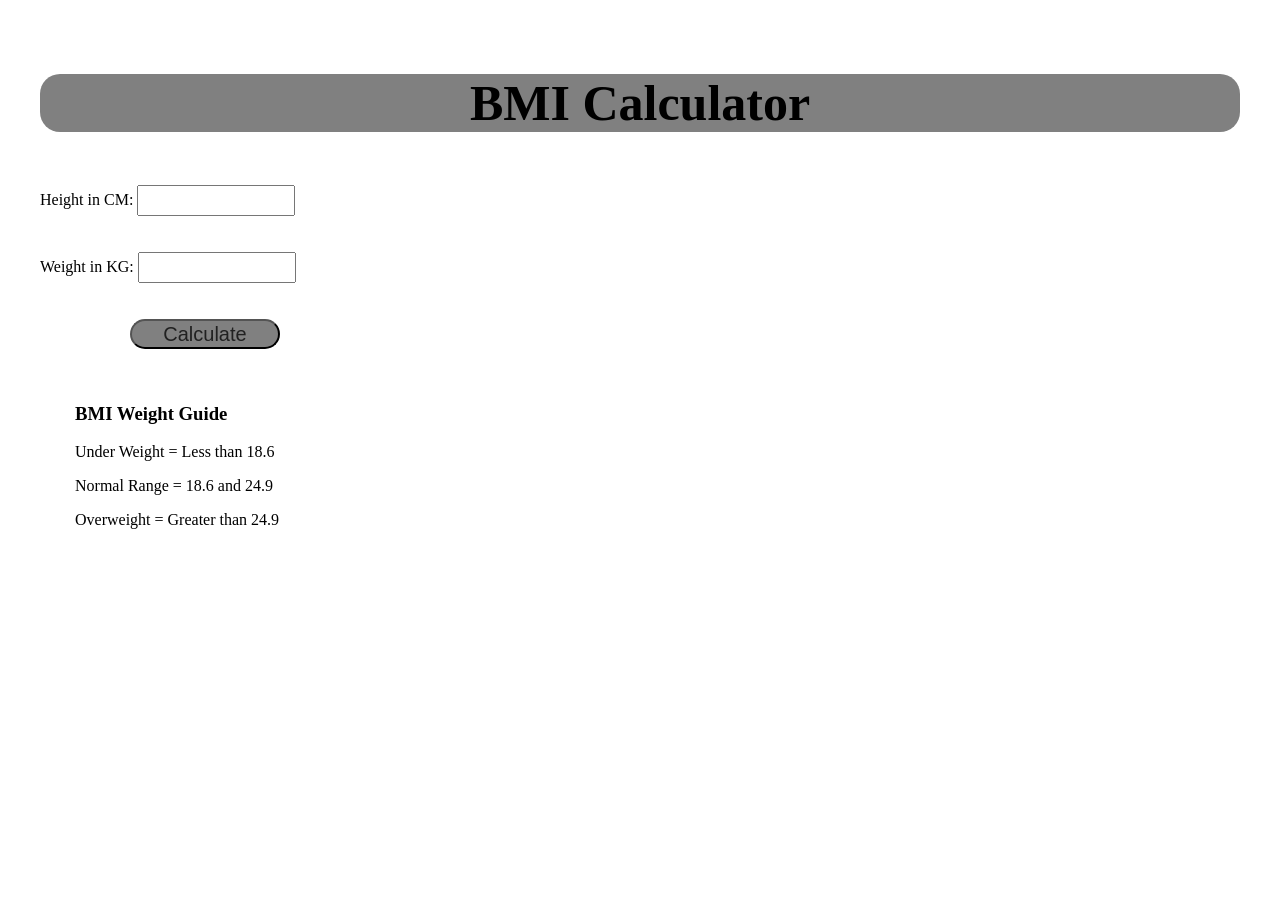
<file: project2/index.html>
<!DOCTYPE html>
<html lang="en">
  <head>
    <meta charset="UTF-8" />
    <meta name="viewport" content="width=device-width, initial-scale=1.0" />
    <meta http-equiv="X-UA-Compatible" content="ie=edge" />
    <link rel="stylesheet" href="style.css" />
    <!-- <link rel="stylesheet" href="../styles.css" /> -->
    <title>BMI Calculator</title>
  </head>
  <body>
    <div class="container">
      <h1>BMI Calculator</h1>
      <form>
        <p><label>Height in CM: </label><input type="text" id="height" /></p>
        <p><label>Weight in KG: </label><input type="text" id="weight" /></p>
        <button>Calculate</button>
        <div id="results"></div>
        <div id="weight-guide">
          <h3>BMI Weight Guide</h3>
          <p>Under Weight = Less than 18.6</p>
          <p>Normal Range = 18.6 and 24.9</p>
          <p>Overweight = Greater than 24.9</p>
        </div>
      </form>
    </div>
  </body>
  <script src="script.js"></script>
</html>
</file>
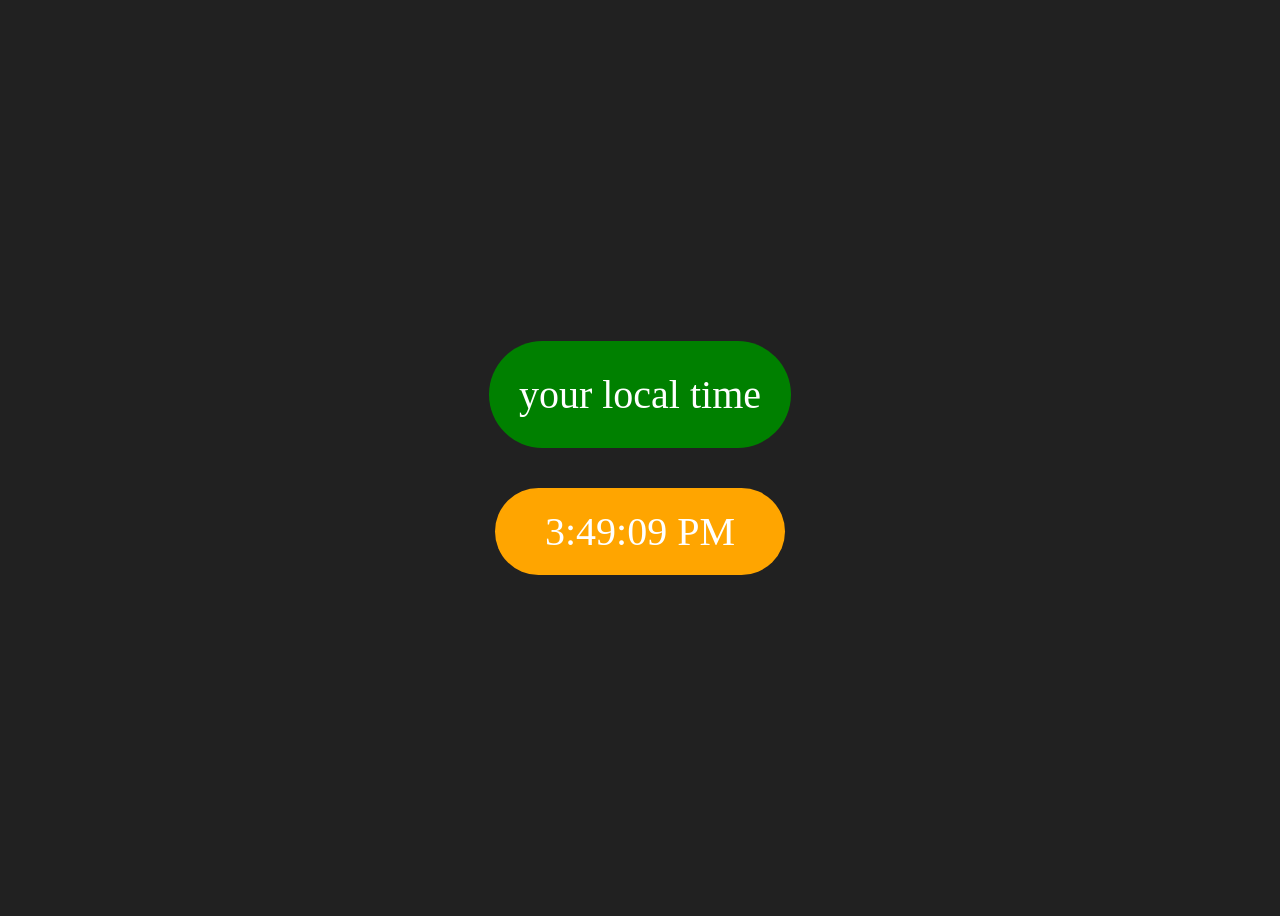
<file: project3 /index.html>
<!DOCTYPE html>
<html lang="en">
<head>
    <meta charset="UTF-8">
    <meta name="viewport" content="width=device-width, initial-scale=1.0">
    <title>Digital Clock</title>
    <link rel="stylesheet" href="style.css">
</head>
<body>
    <div class="center">
        <div id="banner">your local time</div>
        <div id="clock"></div>
    </div>
    <script src="script.js"></script>
</body>
</html>
</file>
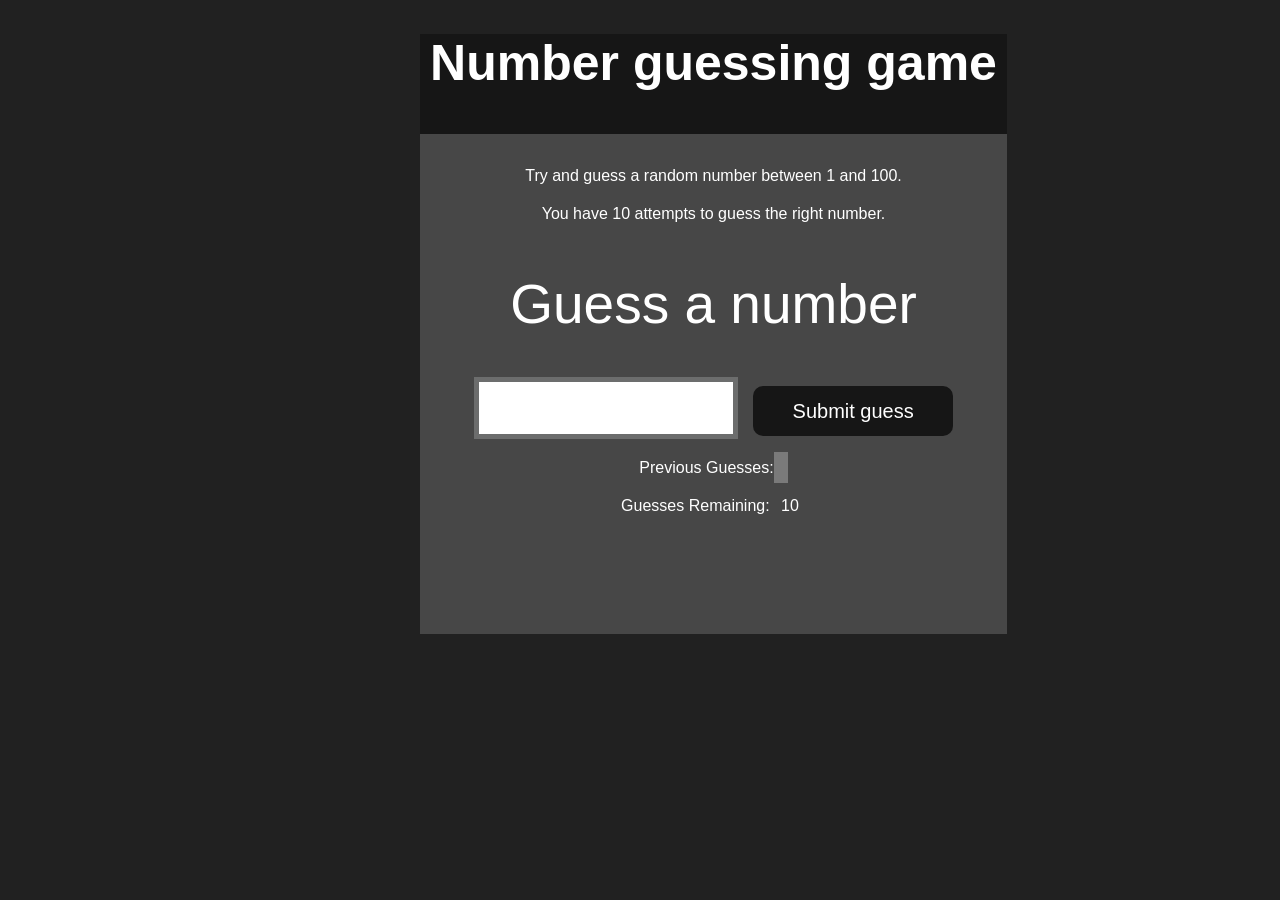
<file: project4 /index.html>
<!DOCTYPE html>
<html lang="en">
<head>
    <meta charset="UTF-8">
    <meta name="viewport" content="width=device-width, initial-scale=1.0">
    <meta http-equiv="X-UA-Compatible" content="ie=edge">
    <title>Number Guessing Game</title>
    <link rel="stylesheet" href="style.css">
</head>
<body style="background-color:#212121; color:#fff;">
  
    <div id="wrapper">
        <h1>Number guessing game</h1>

        <p>Try and guess a random number between 1 and 100.</p>
        <p>You have 10 attempts to guess the right number.</p>
    </br>
        <form class="form">
            <label2 for="guessField" id="guess">Guess a number</label>
            <input type="text" id="guessField" class="guessField">
            <input type="submit" id="subt" value="Submit guess" class="guessSubmit">
        </form>

        <div class="resultParas">
            <p >Previous Guesses: <span class="guesses"></span></p>
            <p >Guesses Remaining: <span class="lastResult">10</span></p>
            <p class="loworhi"></p>
        </div>
    </div>
    <script src="script.js"></script>
</body>
</html>
</file>
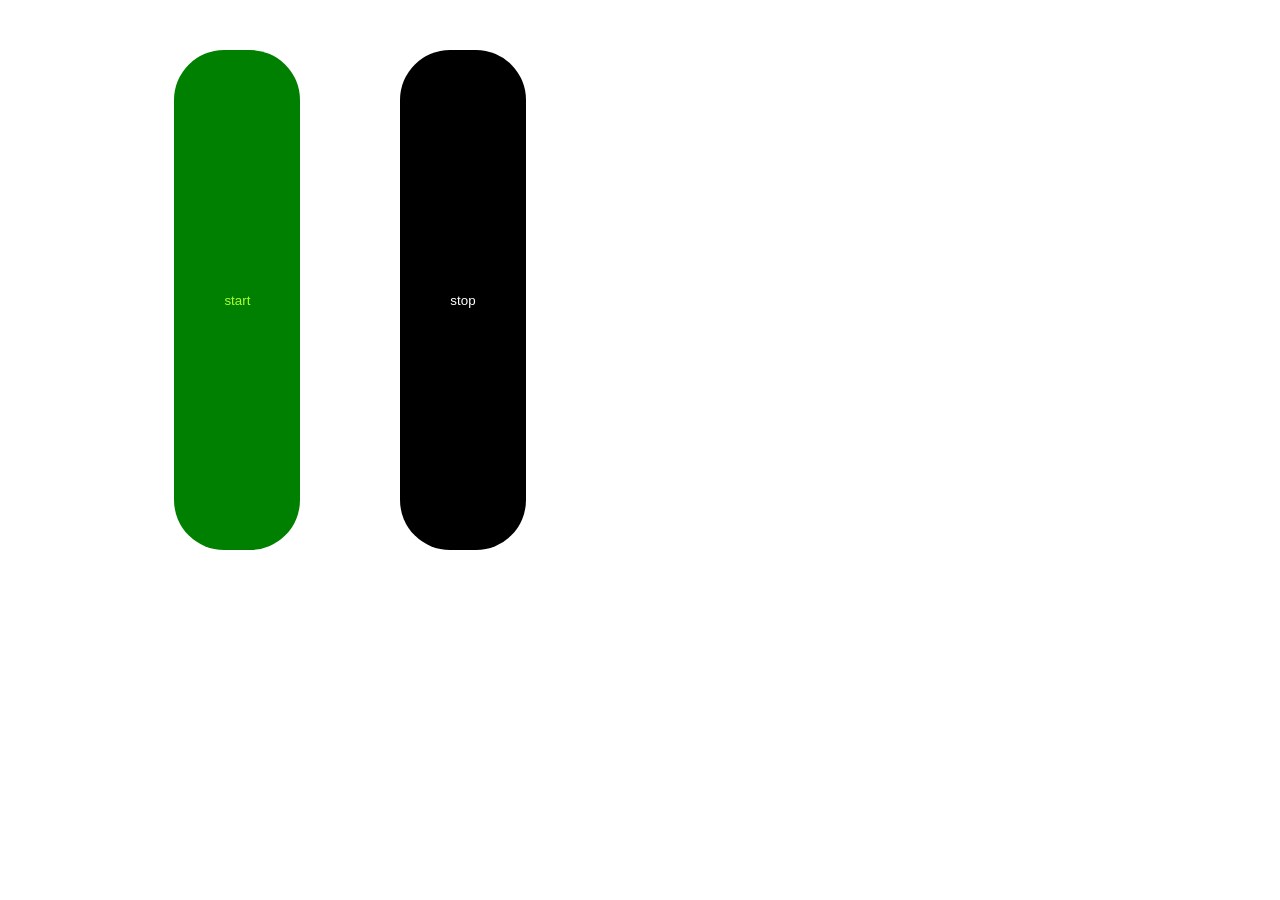
<file: 07_project/project5/index.html>
<!-- in that we have to create a project in which when i press on the start btton then the background of the page be changes in two minute and when i press on stop then the current color be set as the background color  -->

<!DOCTYPE html>
<html lang="en">
<head>
    <meta charset="UTF-8">
    <meta name="viewport" content="width=device-width, initial-scale=1.0">
    <title>Document</title>
    <link rel="stylesheet" href="style.css">
</head>
<body>
    <button id="start">start</button>
    <button id="stop">stop</button>
<script>
    let interval;
    document.getElementById('start').addEventListener('click', function(){
        interval = setInterval(function(){
            const randomColor = Math.floor(Math.random()*16777215).toString(16);
            document.body.style.backgroundColor = "#" + randomColor;
        }, 2000)
    })

    document.getElementById('stop').addEventListener('click', function(){
        clearInterval(interval)
        console.log("interval stopped");
    })
</script>
    
</body>
</html>
</file>
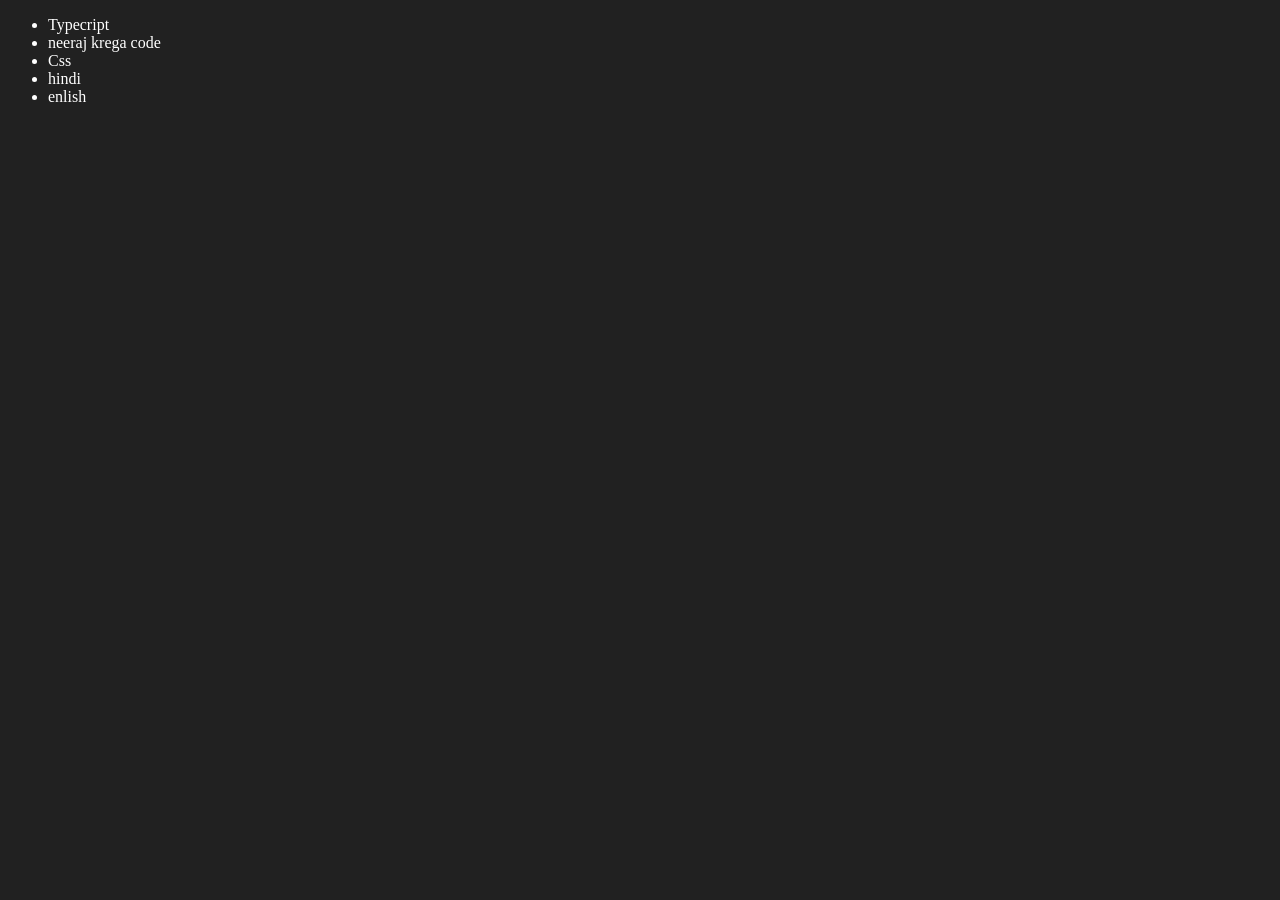
<file: 06_dom/four.html>
<!DOCTYPE html>
<html lang="en">
<head>
    <meta charset="UTF-8">
    <meta name="viewport" content="width=device-width, initial-scale=1.0">
    <title>Neeraj And Nanwal</title>
</head>
<body style="background-color: #212121;color: #ffff
;">
    <ul class="language">
        <li>javascript</li>
        <li>python</li>
        <li>Css </li>
    </ul>
</body>
<script>
    function addlanguage(langname){
        const li = document.createElement("li")
        li.innerHTML= `${langname}`
        const new1 = document.querySelector(".language")
        new1.appendChild(li)
    }
    addlanguage("hindi")
    addlanguage("enlish")

    function addoptilanugage(langname){
        const li = document.createElement("li")
        li.appendChild(document.createTextNode(langname))
        document.querySelector('.language').appendChild(li)
    
        }
        addoptilanugage("neeraj")

        // edit the cintent which we enter 
        const second = document.querySelector("li:nth-child(2)")
        second.innerHTML= "Hello world" // yes we can done this 

        const newli = document.createElement("li")
        newli.textContent = "neeraj krega code"
        second.replaceWith(newli)

        // edit again with other method 
        const firstlan = document.querySelector("li:first-child")
        firstlan.outerHTML = "<li>Typecript</li>"

        // remove 
        const lastlang = document.querySelector("li:last-child")
        lastlang.remove()
</script>
</html>
</file>
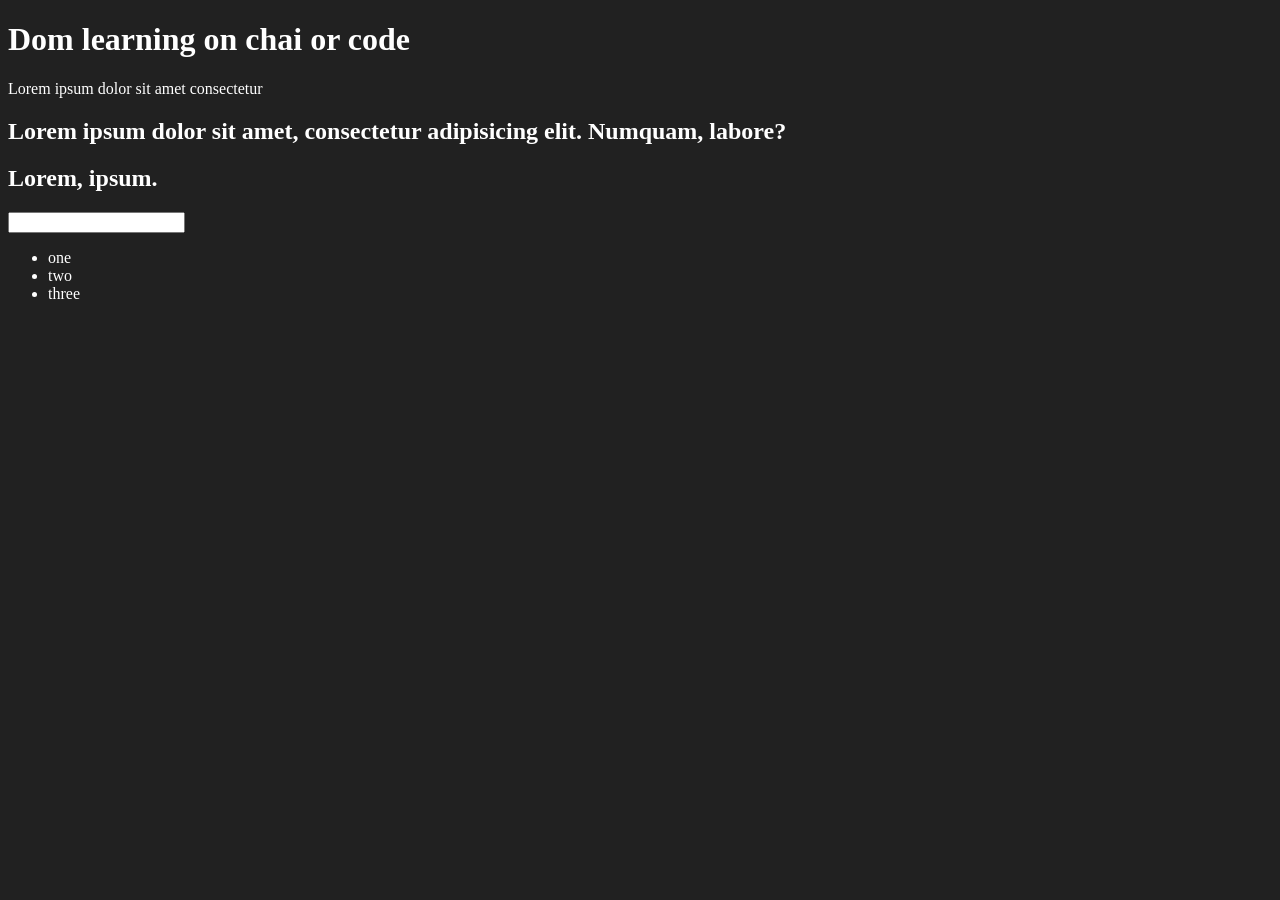
<file: 06_dom/one.html>
<!DOCTYPE html>
<html lang="en">
<head>
    <meta charset="UTF-8">
    
    <title>Dom learning</title>
    <style>
        .bg-black{
            background-color: #212121;
            color: #fff;
        }
    </style>
</head>
<body class="bg-black" >
    <div>
        <h1 id = "title" class = "heading">Dom learning on chai or code <span style = "display :none">hidden text </span></h1>
        <p>Lorem ipsum dolor sit amet consectetur </p>

        <h2>Lorem ipsum dolor sit amet, consectetur adipisicing elit. Numquam, labore?</h2>
        <h2>Lorem, ipsum.</h2>
        <input type="password" name="" id="">
        <ul>
            <li class = "list-item">one</li>
            <li class = "list-item">two</li>
            <li class = "list-item">three </li></ul>
    </div>
</body>
</html>
</file>
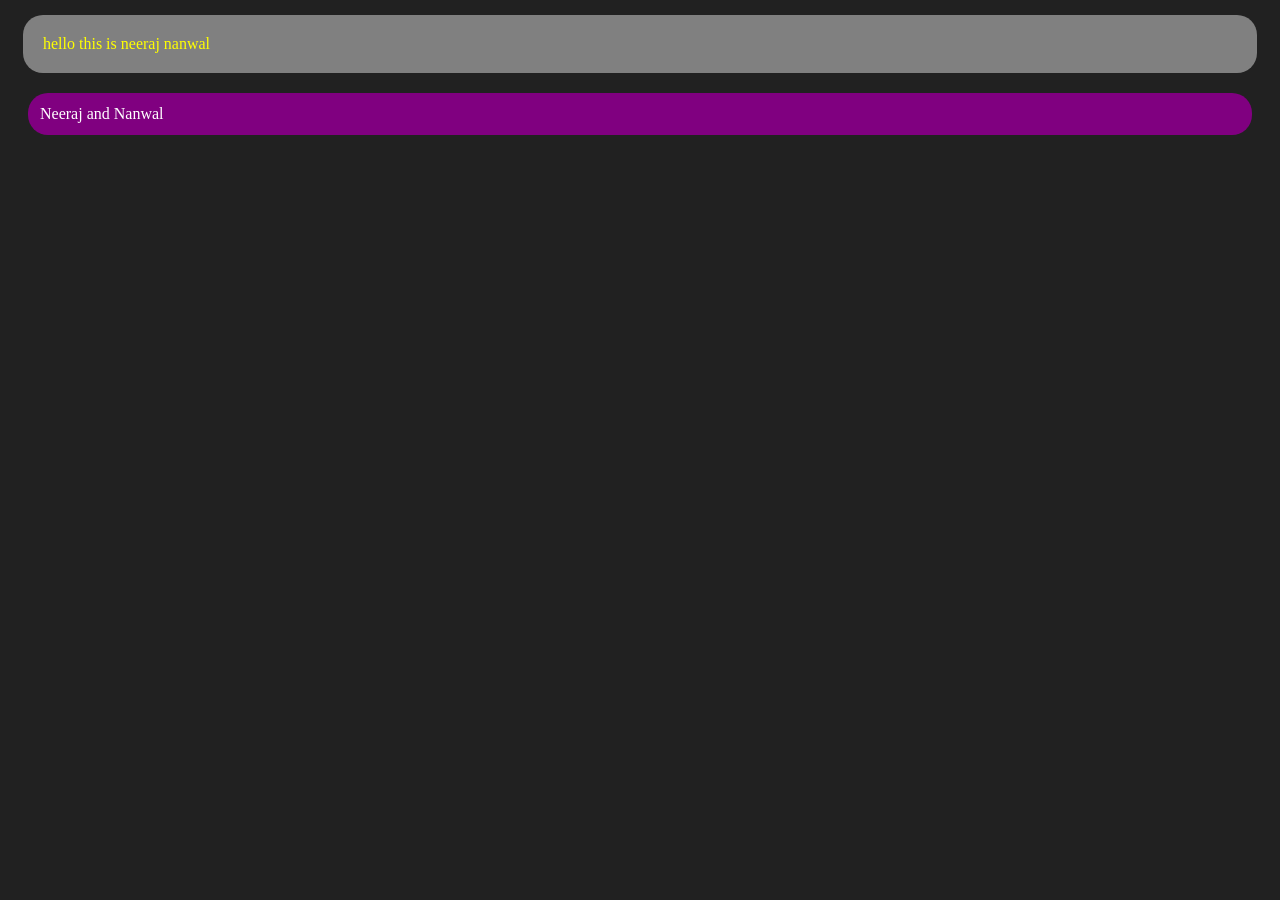
<file: 06_dom/three.html>
<!-- in this we will learn how to create the element using the javascript lanugage  -->

<!DOCTYPE html>
<html lang="en">
<head>
    <meta charset="UTF-8">
    <meta name="viewport" content="width=device-width, initial-scale=1.0">
    <title>CHai or react </title>
    <style>
        .para{
            color:yellow;
            margin : 15px;
            padding : 20px ;
            background-color: grey;
            border-radius: 20px;

        
        }
    </style>
</head>
<body style="background-color: #212121;color: #ffff
;">
<p class = "para">hello this is neeraj nanwal </p>
    
</body>
<script>
   const div =  document.createElement("div")
   console.log(div)
   div.className = "main"
   div.id = Math.round(Math.random()*10 +1)
   console.log(div )
   div.setAttribute("title","generated title")
   div.style.backgroundColor = " purple"
   div.style.padding = "12px"
   div.style.margin = "20px"
   div.style.borderRadius = "20px"
   div.innerText = "Neeraj and Nanwal"
   document.body.appendChild(div)
</script>
</html>
</file>
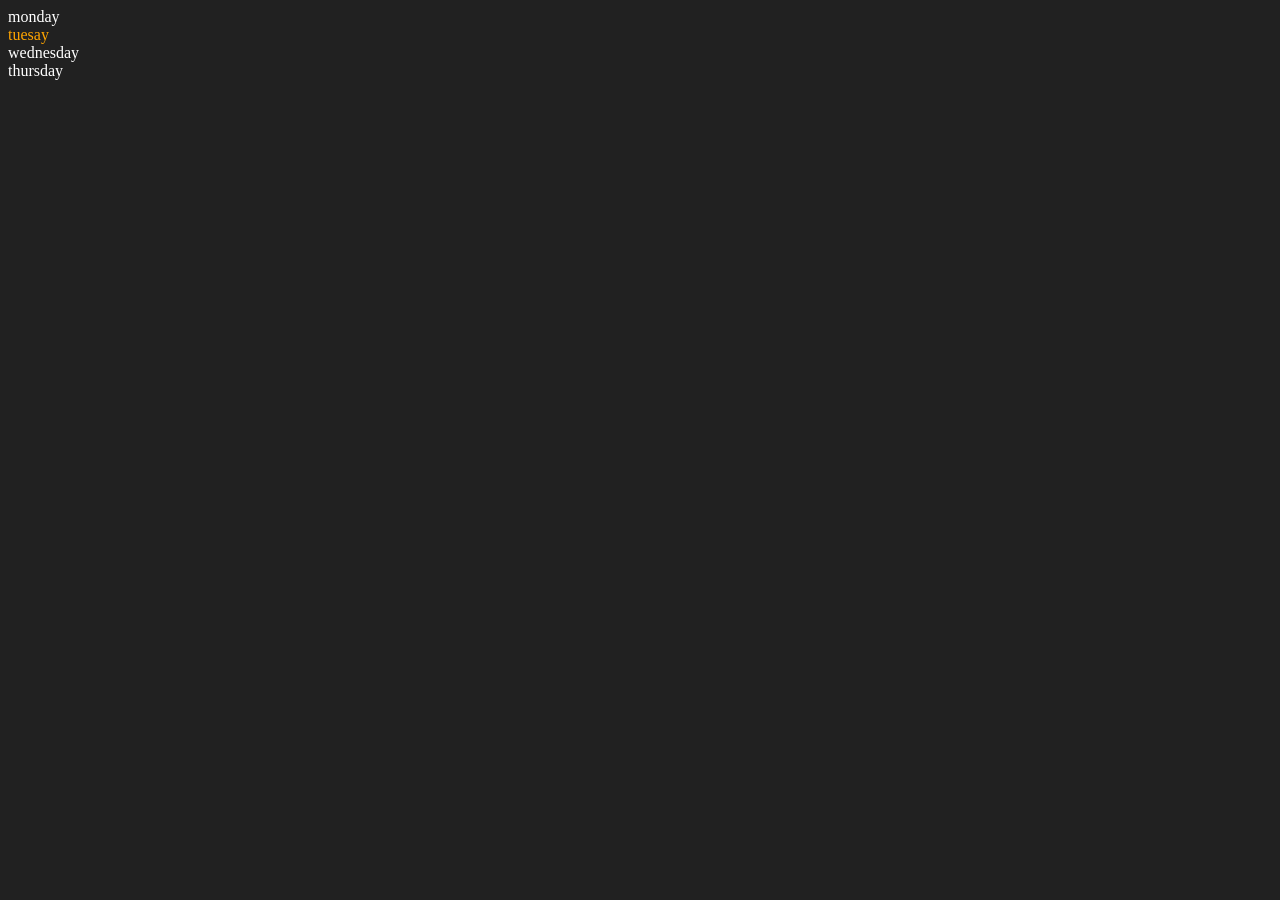
<file: 06_dom/two.html>
<!DOCTYPE html>
<html lang="en">
<head>
    <meta charset="UTF-8">
    <meta name="viewport" content="width=device-width, initial-scale=1.0">
    <title>DOm | chai or code </title>
</head>
<body style = "background-color: #212121;color: #ffff;">
    <div class="parent">
        <!-- this is a comment you know this is a technique which is used to comment a acknowledgement -->
        <div class="day">monday</div>
        <div class="day">tuesay</div>
        <div class="day">wednesday</div>
        <div class="day">thursday</div>
    </div>
</body>
<script>
    const parent = document.querySelector('.parent')
    console.log(parent)
    console.log(parent.children[1].innerHTML);

    for (let i = 0; i < parent.children.length; i++) {
        console.log(parent.children[i].innerHTML)
        
    }
    parent.children[1].style.color = "orange"
    console.log(parent.firstElementChild)
    console.log(parent.lastElementChild)

    const dayone = document.querySelector('.day')
    console.log(dayone)
    console.log(dayone.parentElement)
    console.log(dayone.nextElementSibling)
    console.log(dayone.nextElementSibling)

    console.log("Nodes: ",parent.childNodes)
</script>
</html>
</file>
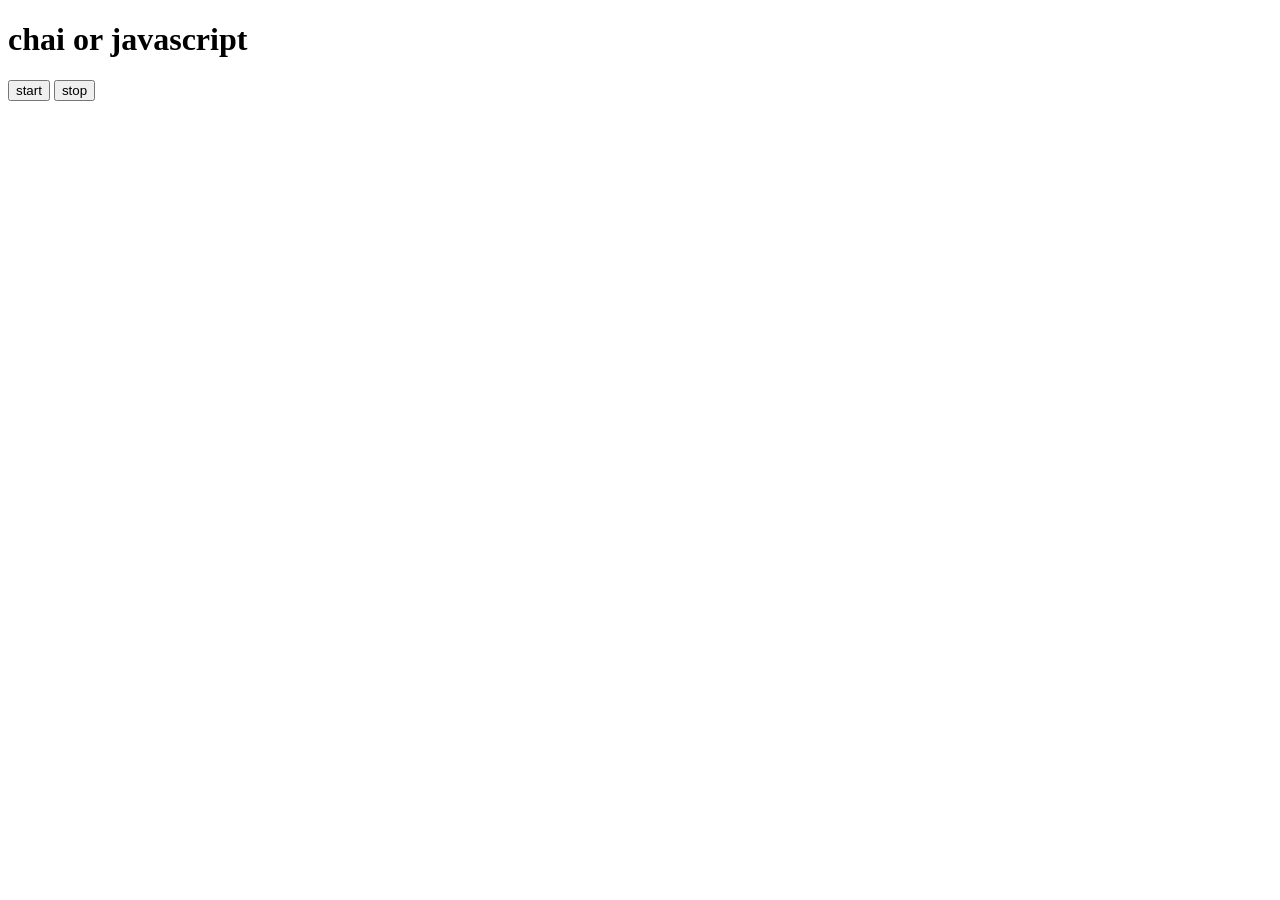
<file: 08events/three.html>
<!DOCTYPE html>
<html lang="en">
<head>
    <meta charset="UTF-8">
    <meta name="viewport" content="width=device-width, initial-scale=1.0">
    <title>Document</title>
</head>
<body>
    <h1>chai or javascript</h1>
    <button id="start">start</button>
    <button id="stop">stop</button>
</body>
<script>
    // setInterval is used to execute a function repeatedly after a specified number of milliseconds
    // setInterval(function(){
    //     console.log("chai is ready");
    // }, 5000)

    // another way to use setInterval is to pass a function reference instead of an anonymous function
    // const neeraj = function(str){
    //     console.log("neeraj ", Date.now());
    // }
    // const interval = setInterval(neeraj, 10000,"hi");

    // quiz time i have to create a script in that when i click on the start button it will start printing neeraj is coding every 2 seconds and when i click on the stop button it will stop printing neeraj is coding  
    let interval;
    document.getElementById('start').addEventListener('click',function(){
        interval = setInterval(function(){
            console.log("neeraj is coding");
        },2000)

    })

    document.getElementById('stop').addEventListener('click', function(){
        clearInterval(interval)
        console.log("interval stopped");
    })  
</script>
</html>
</file>
<file: project2/style.css>
body{
    margin: 20px;
    padding: 20px;
}

h1{
    font-size : 50px;
    background-color: grey;
    border-radius: 20px;
    text-align: center;
}

#height,#weight{
    width: 150px;
    height: 25px;
    margin-top:20px

}
button{
    width: 150px;
    height: 30px;
    margin-left: 90px;
    margin-top: 20px;
    background-color: grey;
    color:#212121;
    padding: 1px 10px;
    border-radius: 20px;
    font-size: 20px;
    
}

#weight-guide{
    margin: 30px;
    padding:5px;
}
</file>
<file: project3 /style.css>
body {
    background-color: #212121;
    color: #fff;
    }
.center{
    display: flex;
    height: 100vh;
    justify-content: center;
    align-items: center;
    flex-direction: column;
}
#banner{
    height: auto;
    width: auto;
    background-color: green;
    margin-bottom: 30px;
    display:flex;
    align-items: center;
    justify-content: center;
    padding: 30px;
    font-size: 40px;
    border-radius: 100px;
}
#clock{
    font-size: 40px;
    background-color: orange;
    padding: 20px 50px;
    margin-top: 10px;
    border-radius: 100px;
    }
</file>
<file: project4 /style.css>
html {
  font-family: sans-serif;
}

body {
  width: 300px;
  max-width: 750px;
  min-width: 480px;
  margin: 0 auto;
  background-color: #212121;
}

.lastResult {
  color: white;
  padding: 7px;
}

.guesses {
  color: white;
  padding: 7px;
}

button {
  background-color: #141414;
  color: #fff;
  width: 250px;
  height: 50px;
  border-radius: 25px;
  font-size: 30px;
  border-style: none;
  margin-top: 30px;
  /* margin-left: 50px; */
}

#subt {
  background-color: #161616;
  color: #ffffff;
  width: 200px;
  height: 50px;
  border-radius: 10px;
  font-size: 20px;
  border-style: none;
  margin-top: 50px;
  /* margin-left: 75px; */
}

#guessField {
  color: #000;
  width: 250px;
  height: 50px;
  font-size: 30px;
  border-style: none;
  margin-top: 25px;

  /* margin-left: 50px; */
  border: 5px solid #6c6d6d;
  text-align: center;
}

#guess {
  font-size: 55px;
  /* margin-left: 90px; */
  margin-top: 120px;
  color: #fff;
}

.guesses {
  background-color: #7a7a7a;
}

#wrapper {
  /* box-sizing: border-box; */
  text-align: center;
  /* display: flex; */
  justify-items: center;
  align-items: center;
  width: 587px;
  height: 600px;
  background-color: #474747;
  color: #fff;
  font-size: 25px;
  margin: 20px;
}

h1 {
  background-color: #161616;

  color: #fff;
  text-align: center;
  width: 587px;
  height: 100px;
  justify-content: center;  
  display: flex;

}

p {
  font-size: 16px;
  text-align: center;
  margin: 20px;
}
</file>
<file: 07_project/project5/style.css>
button{
    background-color: black;
    color: white;
    padding: 10px 20px;
    border: none;
    cursor: pointer;    
    margin: 50px;
    height: 500px;
    width: 500px;
    padding: 50px;
    border-radius: 50px;
}

body{
    display: flex;
    flex-direction: row;
    align-items: center;
    justify-content: center;
    height: 200px;
    margin: 100px;
    width: 300px;
    padding: 100px;
}

#start{
    background-color: green;
    color: greenyellow;
}
</file>
